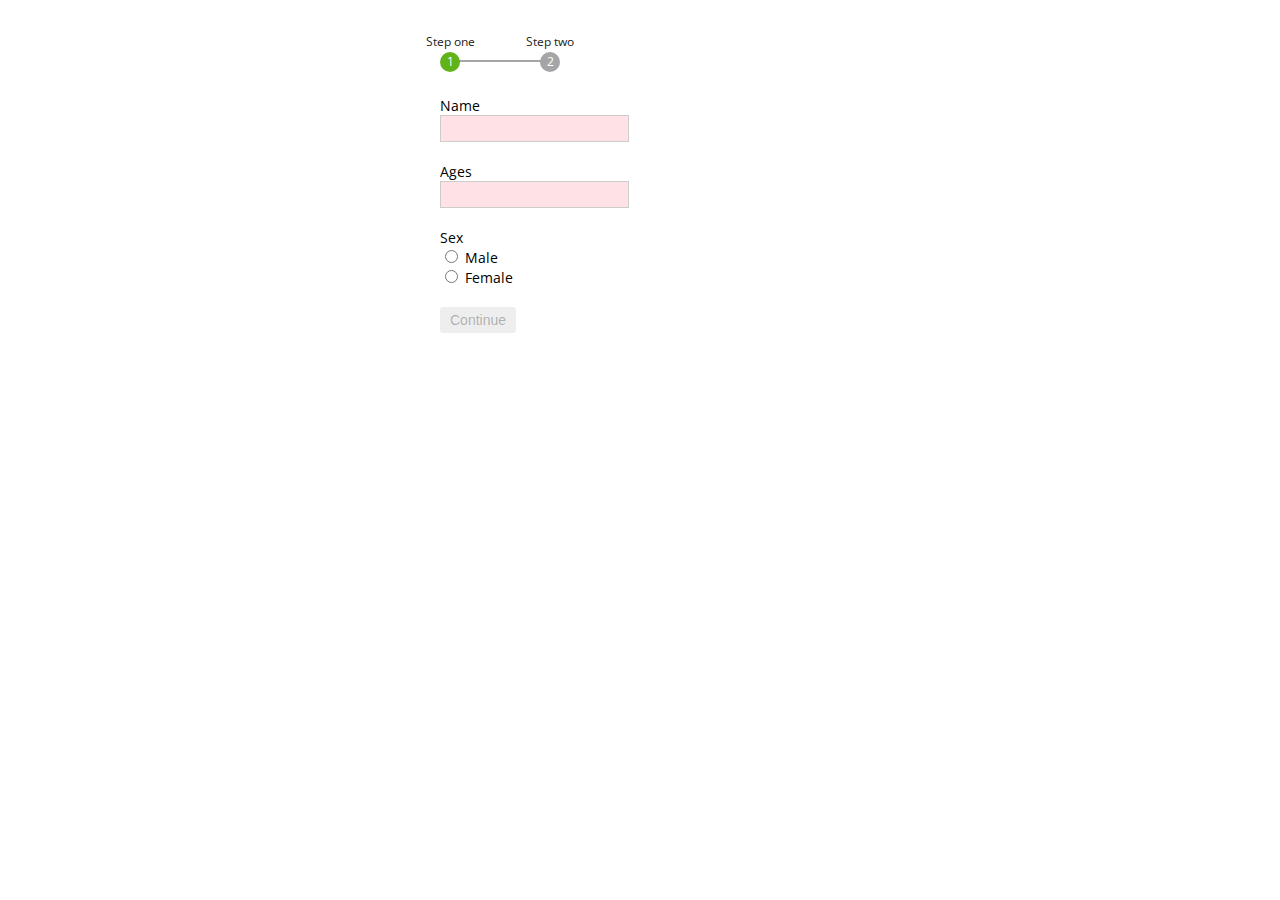
<file: app/index.html>
<!DOCTYPE html>
<html lang="en" ng-app="app">
<head>
    <meta charset="UTF-8">
    <title></title>
    <script src="../bower_components/angular/angular.min.js"></script>
    <script src="../bower_components/angular-ui-router/release/angular-ui-router.min.js"></script>
    <script src="main.js"></script>
    <link rel="stylesheet" href="main.css">
    <link href='https://fonts.googleapis.com/css?family=Open+Sans' rel='stylesheet' type='text/css'>
</head>
<body>
    <div ui-view></div>
</body>
</html>
</file>
<file: app/main.css>
.form {
    width: 400px;
    margin: 40px auto;
    font-family: 'Open Sans', sans-serif;
    font-size: 14px;
}

.form-progress {
    position: relative;
    display: inline-block;
    margin-top: 30px;
    margin-left: 10px;
}

.form-progress__step {
    display: inline-block;
    text-align: center;
    position: relative;
    top: -10px;
    min-width: 100px;
    height: 20px;
    cursor: pointer;
    border-top: solid 2px #A5A4A6;
}

.form-progress__step-name {
    position: absolute;
    white-space: nowrap;
    left: 50%;
    top: -20px;
    text-align: center;
    transform: translateX(-50%);
    color: #222;
}

.form-progress__step-dot {
    display: inline-block;
    position: absolute;
    left: -10px;
    top: -10px;
    width: 20px;
    height: 20px;
    border-radius: 20px;
    background: #A5A4A6;
    color: #fff;
    line-height: 20px;
    text-align: center;
    font-size: 12px;
}

.form-progress__step._completed {
    border-color: #60B319;
}

.form-progress__step._completed .form-progress__step-dot,
.form-progress__step._active .form-progress__step-dot {
    background: #60B319;
}

.form-progress__step:first-child {
    margin-left: 0;
}

.form-progress__step:nth-last-child(1) {
    margin-right: 0;
    border: 0;
}

.form-progress__checkmark {
    width: 10px;
    height: 4px;
    border: solid #fff;
    border-width: 0 0 1px 1px;
    transform: rotate(-45deg) translate(0px, 7px);
}

input[type=text], input[type=number], input[type=tel], input[type=email] {
    border: solid 1px #ccc;
    padding: 5px;
}

input:invalid {
    background: #ffe1e6;
}

.field {
    margin-bottom: 20px;
}

.field._radio label{
    display: block;
}

button {
    padding: 5px 10px;
    font-size: 14px;
    border: none;
    background: #eee;
    border-radius: 3px;
    outline: none !important;
    cursor: pointer;
}

.summary {
    width: 400px;
    margin: 40px 0;
}

.summary__field {
    margin-bottom: 10px;
}

.summary__value {
}
</file>
